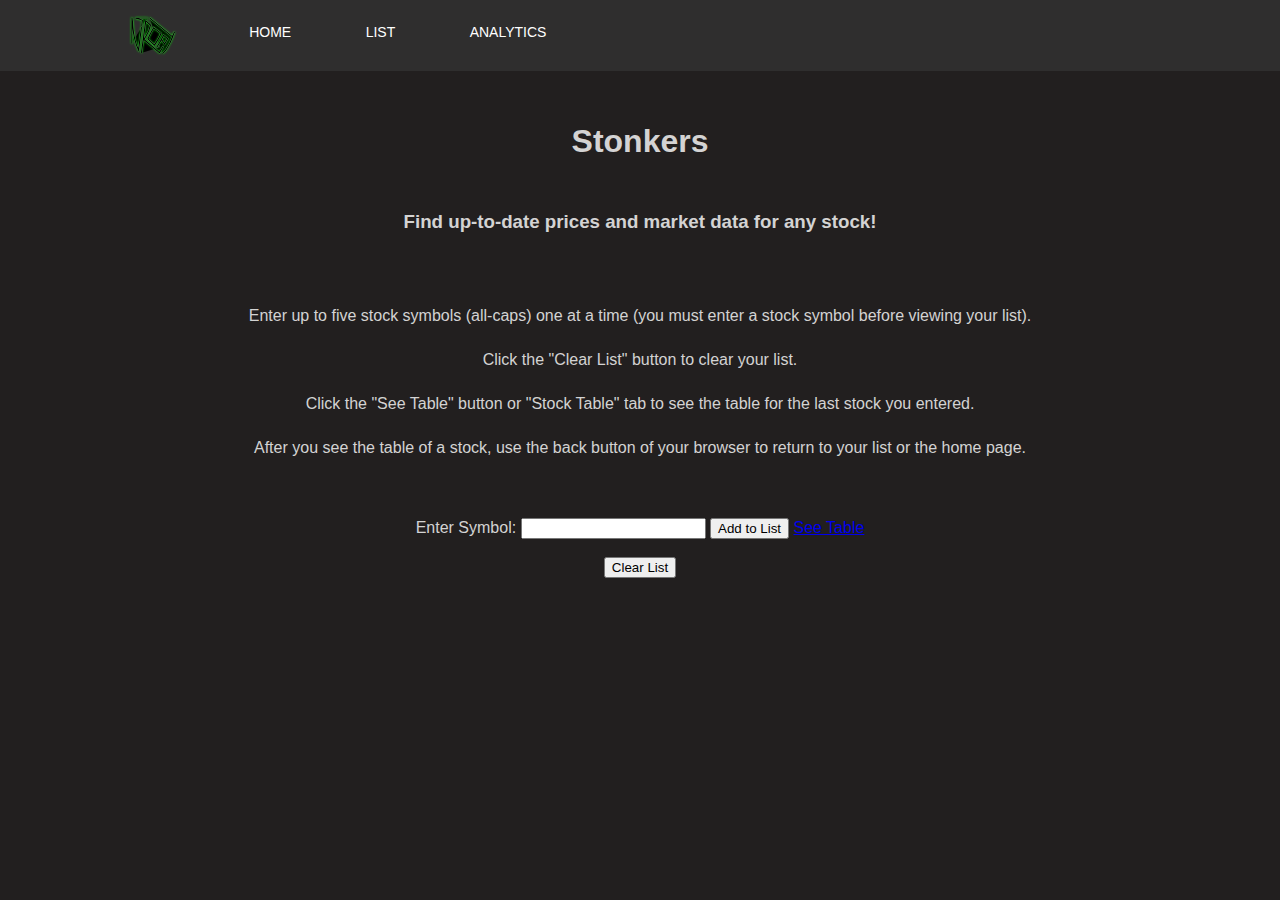
<file: templates/index.html>
<!DOCTYPE html>
<html lang="en">
<head>
    <meta charset="UTF-8">
    <meta http-equiv="X-UA-Compatible" content="IE=edge">
    <meta name="viewport" content="width=device-width, initial-scale=1.0">
    <title>Stonkers</title>
    <link rel='stylesheet' href='styles.css' />
</head>
<style>
  h1 {
    text-align: center;
    padding-top: 30px;
  }

  h3 {
    text-align: center;
    padding-top: 30px;
    padding-bottom: 50px;
  }

  p {
    text-align: center;
    padding: 5px;
  }
</style>

<body>

<header>
  <div class="container">

    <img src="NtropySVG.svg" alt="ogo" class="logo">

    <nav>
      <ul>
        <li><a href="index.html">Home</a></li>
        <li><a href="list.html">List</a></li>
        <li><a href="#">Analytics</a></li>
      </ul>
    </nav>

  </div>
</header>

  <h1>Stonkers</h1>
  <h3>Find up-to-date prices and market data for any stock!</h3>

  <p>Enter up to five stock symbols (all-caps) one at a time (you must enter a stock symbol before viewing your list). </p>
  <p>Click the "Clear List" button to clear your list.</p>
  <p>Click the "See Table" button or "Stock Table" tab to see the table for the last stock you entered.</p>
  <p>After you see the table of a stock, use the back button of your browser to return to your list or the home page. </p>

  <div class="searchBar">
    <form method="post">
      <label for="stock">Enter Symbol:</label>
      <input type="text" name="stock">
      <button type="submit"> Add to List</button>
      <a href="http://127.0.0.1:5000/stock_table">See Table</a>
      <br />
    </form> <br>
    <form method='get'>
        <button type="submit">Clear List</button>
    </form>
  </div>
</body>
</html>
</file>
<file: templates/styles.css>
body {
  margin: 0;
  background: #221f1f;
  font-family: 'Work Sans', sans-serif;
  font-weight: 400;
  color: rgba(245, 245, 245, 0.85);
}

.searchBar {
  text-align: center;
  padding: 40px;
}

.container {
  width: 80%;
  margin: 0 auto;
}

img {
  width: 5%;
}

header {
  background: #2f2e2e;
}

header::after {
  content: '';
  display: table;
  clear: both;
}

.logo {
  float: left;
  padding: 10px 0;
}

.nav {
  float: right;
}

nav ul {
  margin: 0;
  padding: 0;
  list-style: none;
}

nav li {
  display: inline-block;
  margin-left: 70px;
  padding-top: 23px;

  position: relative;
}

nav a {
  color: rgb(255, 255, 255);
  text-decoration: none;
  text-transform: uppercase;
  font-size: 14px;
}

nav a:hover {
  color: #6c757d;
}


nav a::before {
  content: '';
  display: block;
  height: 5px;
  width: 100%;
  background-color: #221f1f;
  position: absolute;
  top: 0;
  width: 0%;
  transition: all ease-in-out 250ms;
}

nav a:hover::before {
  width: 100%;
}
</file>
